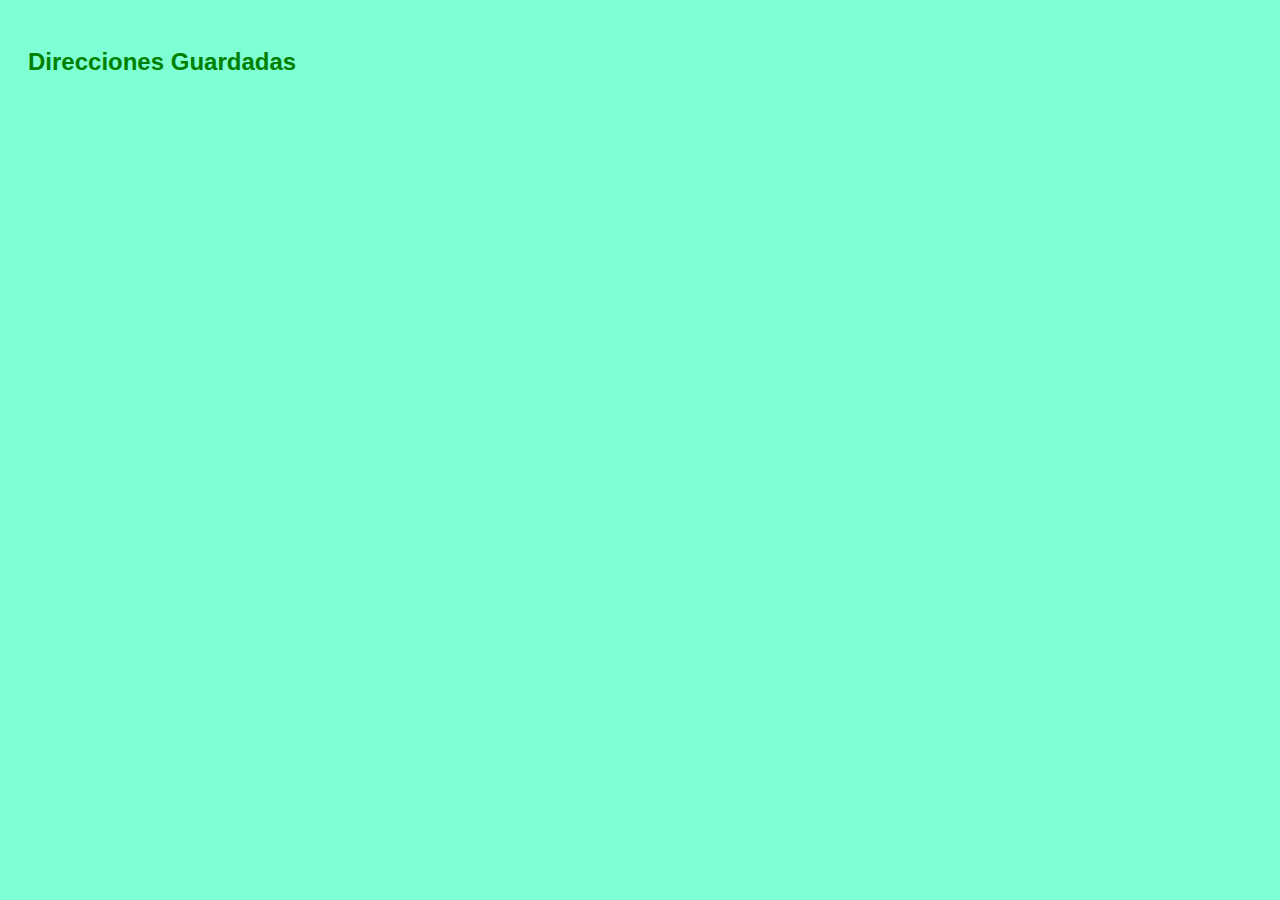
<file: direcciones.html>
<!DOCTYPE html>
<html>
<head>
    <title>Direcciones Guardadas</title>
    <link rel="stylesheet" href="styles2.css">
</head>
<body>
    <h2>Direcciones Guardadas</h2>
    <ul id="listaDirecciones"></ul>

    <script>
        document.addEventListener('DOMContentLoaded', function() {
            const listaDirecciones = document.getElementById('listaDirecciones');
            const direccionesGuardadas = JSON.parse(localStorage.getItem('direcciones')) || [];

            direccionesGuardadas.forEach(function(direccion) {
                const item = document.createElement('li');
                
                const nombre = document.createElement('div');
                nombre.textContent = `Nombre: ${direccion.nombre}`;

                const apellidos = document.createElement('div');
                apellidos.textContent = `Apellidos: ${direccion.apellidos}`;

                const direccionTexto = document.createElement('div');
                direccionTexto.textContent = `Dirección: ${direccion.direccion}`;

                const codigoPostal = document.createElement('div');
                codigoPostal.textContent = `Código Postal: ${direccion.codigopostal}`;

                const ciudad = document.createElement('div');
                ciudad.textContent = `Ciudad: ${direccion.ciudad}`;

                const telefono = document.createElement('div');
                telefono.textContent = `Teléfono: ${direccion.telefono}`;

                item.appendChild(nombre);
                item.appendChild(apellidos);
                item.appendChild(direccionTexto);
                item.appendChild(codigoPostal);
                item.appendChild(ciudad);
                item.appendChild(telefono);

                listaDirecciones.appendChild(item);
            });
        });
    </script>
</body>
</html>
</file>
<file: styles2.css>
body {
    font-family: Arial, sans-serif;
    background-color: #f2f2f2;
    padding: 20px;
    background-color: #7FFFD4;
}

h2 {
    color: #008000;
    margin-bottom: 20px;
}

ul#listaDirecciones {
    list-style-type: none;
    padding: 0;
}

li {
    background-color: #ffffff; 
    border: 1px solid #dddddd; 
    border-radius: 5px;
    margin-bottom: 15px;
    padding: 15px;
    box-shadow: 0 2px 4px rgba(0, 0, 0, 0.1); 
}

div {
    margin-bottom: 10px;
}


div.nombre {
    font-weight: bold;
    color: #008000; 
}

div.apellidos {
    color: #333333;
}

div.direccion, div.ciudad {
    font-style: italic;
}

div.codigoPostal, div.telefono {
    font-weight: bold;
    color: #333333; 
}
</file>
